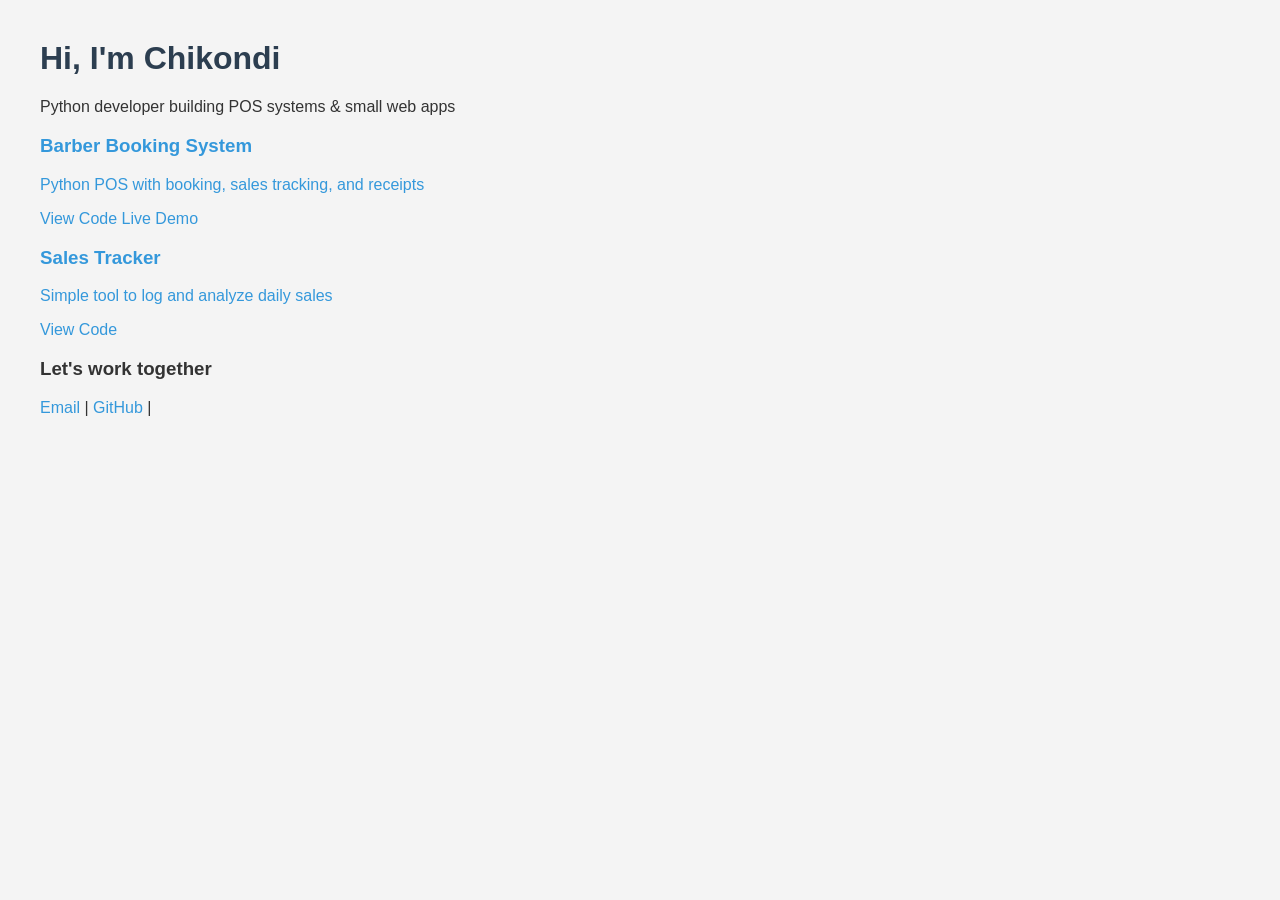
<file: index.html>
<!DOCTYPE html>
<html lang="en">
<head>
  <meta charset="UTF-8">
  <meta name="viewport" content="width=device-width, initial-scale=1.0">
  <title>Chikondi | Python Developer</title>
  <link rel="stylesheet" href="style.css">
  <link rel="preconnect" href="https://fonts.googleapis.com">
  <link rel="preconnect" href="https://fonts.gstatic.com" crossorigin>
  <link href="https://fonts.googleapis.com/css2?family=Outfit:wght@400;600;800&display=swap" rel="stylesheet">
</head>
<body>
  <div class="container">
    
    <h1>Hi, I'm Chikondi</h1>
    <p class="subtitle">Python developer building POS systems & small web apps</p>

    <a href="https://github.com/wiseman5050/barber-booking" class="project-card">
      <h3>Barber Booking System</h3>
      <p>Python POS with booking, sales tracking, and receipts</p>
      <div class="project-links">
        <span>View Code</span>
        <span>Live Demo</span>
      </div>
    </a>

    <a href="https://wiseman5050.github.io/chikondiportfolio/sales-tracker" class="project-card">
      <h3>Sales Tracker</h3>
      <p>Simple tool to log and analyze daily sales</p>
      <div class="project-links">
        <span>View Code</span>
      </div>
    </a>

    <div class="contact">
      <h3>Let's work together</h3>
      <p>
        <a href="mailto:wisemanmzungu85@gmail.com">Email</a> | 
        <a href="https://wiseman5050.github.io/chikondiportfolio">GitHub</a> | 
      </p>
    </div>

  </div>
</body>
</html>
</file>
<file: style.css>
body {
  font-family: Arial, sans-serif;
  margin: 40px;
  background: #f4f4f4;
  color: #333;
}
h1 {
  color: #2c3e50;
}
a {
  color: #3498db;
  text-decoration: none;
}
a:hover {
  text-decoration: underline;
}
</file>
